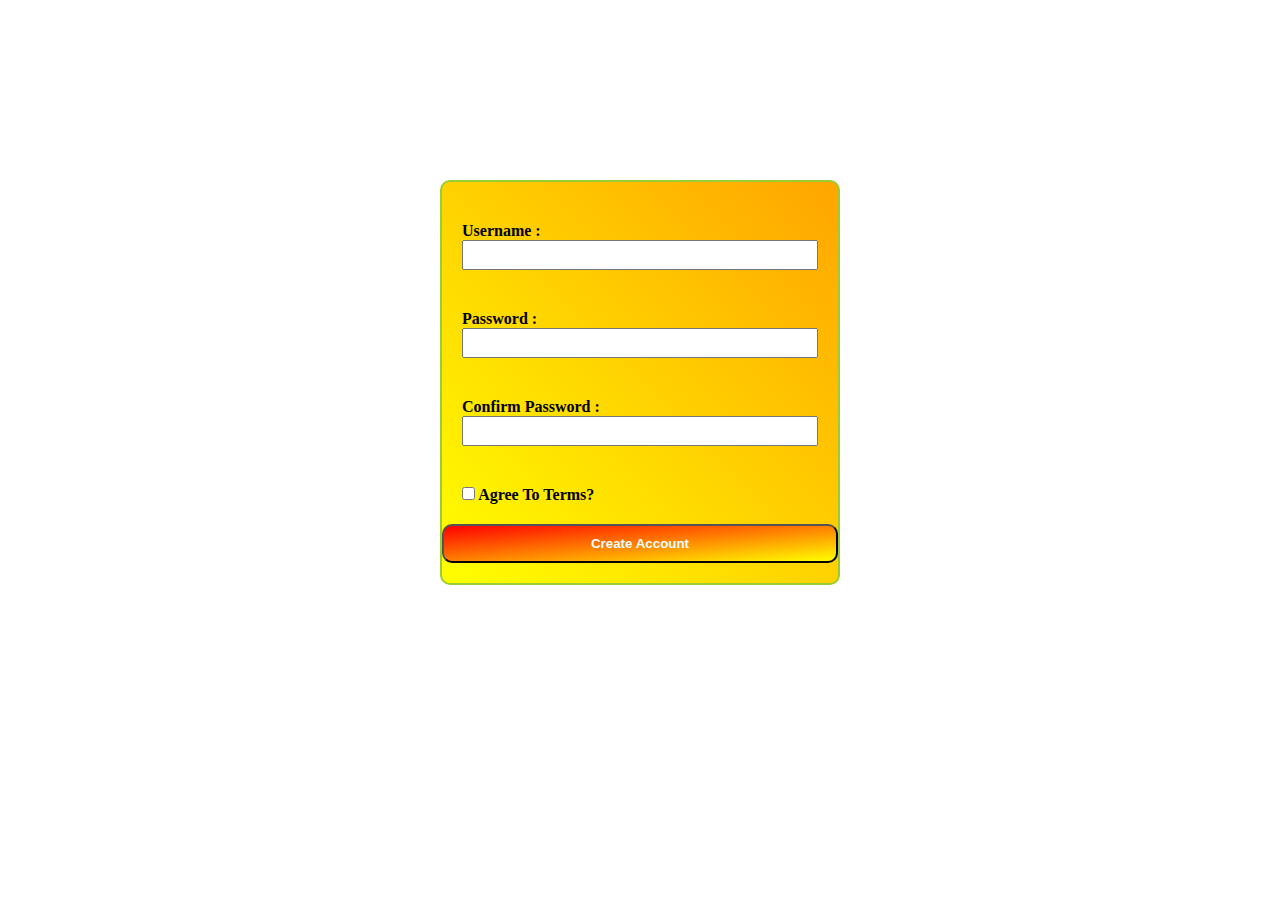
<file: index.html>
<!DOCTYPE html>
<html lang="en">
<head>
    <meta charset="UTF-8">
    <meta http-equiv="X-UA-Compatible" content="IE=edge">
    <meta name="viewport" content="width=device-width, initial-scale=1.0">
    <title>Form_Validation</title>
    <link rel="stylesheet" href="style.css">
    <script src="script.js" defer></script>
    <style>
        .errors{
            display: none;
        }
        .errors.show{
            display: block;
            padding: 10px;
        }
    </style>
</head>
<body>
    <form action="thank-you.html" id="form">

        <div class="errors">
            <h3 class="error-title">Error :</h3>
            <ul class="error-title">

            </ul>
        </div>

        <div class="form-group">
            <label for="username" class="inline">Username :</label>
            <input type="text" id="username" name="username">
        </div>

        <div class="form-group">
            <label for="password" class="inline">Password :</label>
            <input type="password" id="password" name="password">
        </div>

        <div class="form-group">
            <label for="confirm_password" class="inline">Confirm Password :</label>
            <input type="password" id="confirm_password" name="confirm_password">
        </div>

        <div class="form-group">
            <div class="form-check">
              <input class="form-check-input" type="checkbox" value="Agreed Terms" id="checkbox" name="checkbox">
              <label class="form-check-label" for="checkbox">
                Agree To Terms?
              </label>
            </div>
        </div>

        <button type="submit" id="btn">Create Account</button>
    </form>
</body>
</html>
</file>
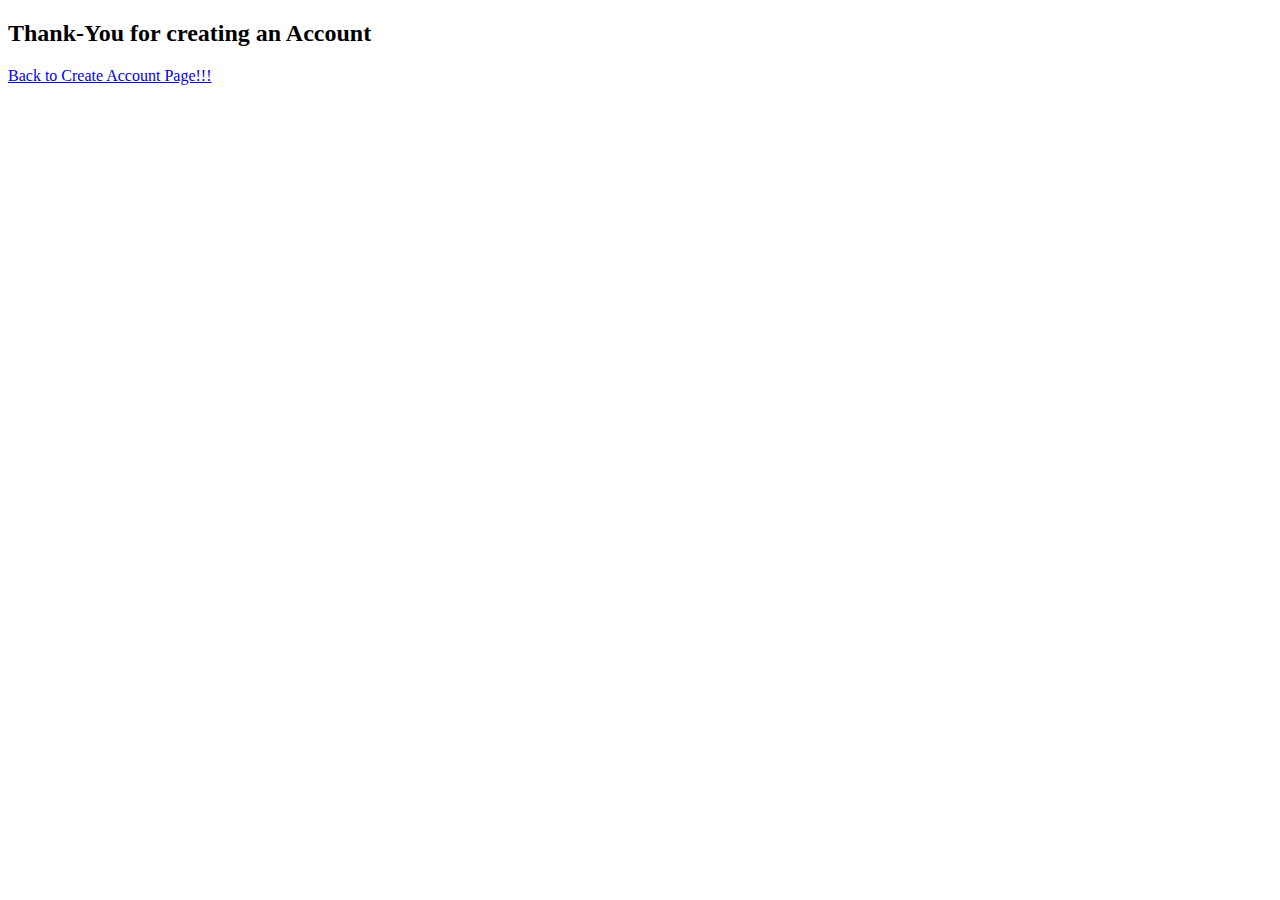
<file: thank-you.html>
<!DOCTYPE html>
<html lang="en">
<head>
    <meta charset="UTF-8">
    <meta http-equiv="X-UA-Compatible" content="IE=edge">
    <meta name="viewport" content="width=device-width, initial-scale=1.0">
    <title>Thank-You</title>
</head>
<body>
    <h2>Thank-You for creating an Account</h2>
    <a href="index.html">Back to Create Account Page!!!</a>
</body>
</html>
</file>
<file: style.css>
*, *::after, *::before{
    box-sizing: border-box;
    margin: 0;
    padding: 0;
}

body{
    display: flex;
    justify-content: center;
    margin-top: 20vh;
}
form{
    width: 400px;
    height: calc(width*0.5);
    border: 2px solid yellowgreen;
    padding: 20px 0px 20px 0px;
    background-image: linear-gradient(to bottom left, orange, yellow);
    border-radius: 10px;
}

.inline{
    display: block;
}

#username,#password,#confirm_password{
    width: 100%;
    height: 30px;
}
#btn{
    padding: 10px;
    border-radius: 10px;
    background-image: linear-gradient(to bottom right, red,yellow);
    cursor: pointer;
    color: azure;
    font-weight: 600;
    width: 100%;
}
.form-group{
    padding: 20px;
    font-weight: 600;
    font-family: 'Times New Roman', Times, serif;
}
</file>
